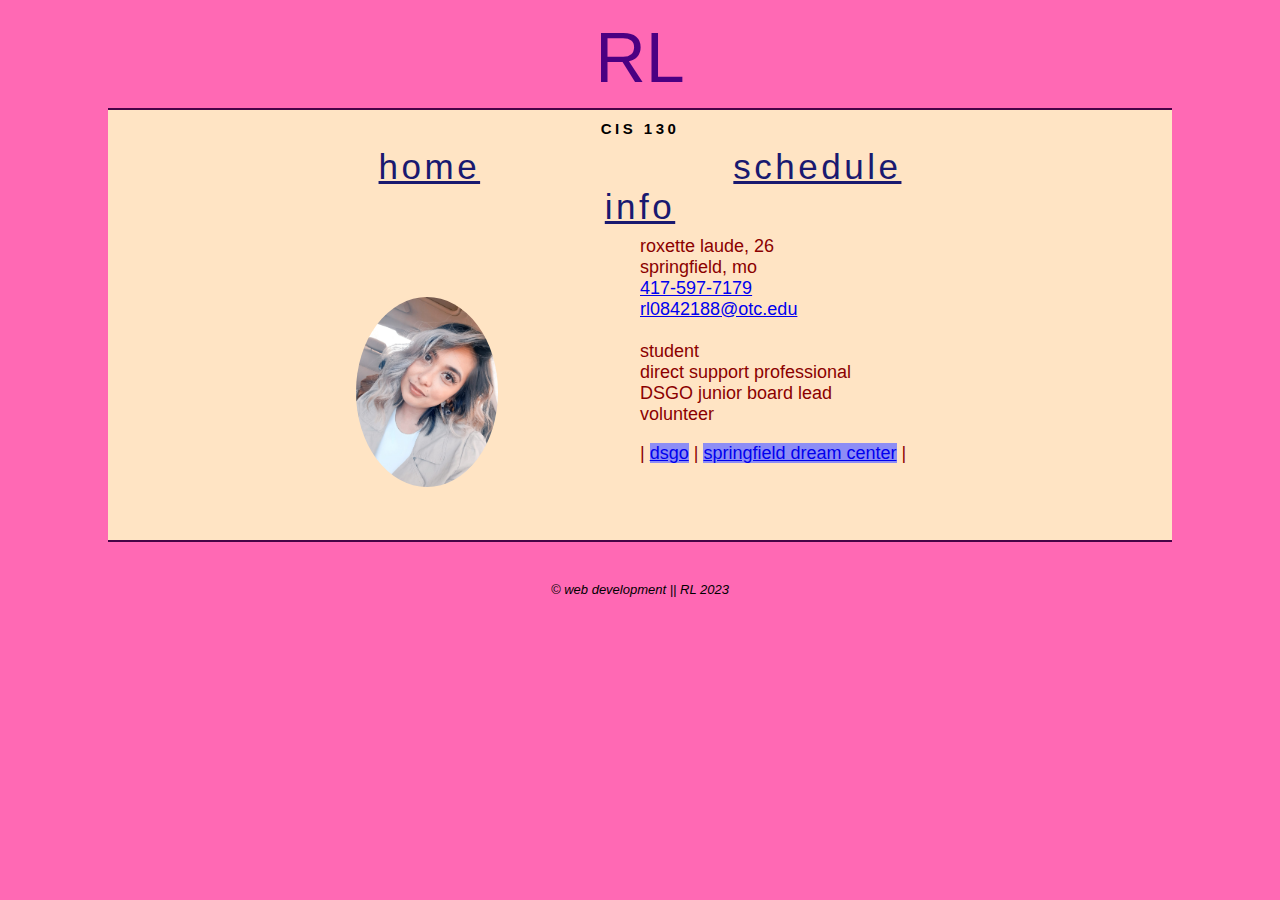
<file: index.html>
<!DOCTYPE html>
<html lang="en" dir="ltr">

<head>
    <!-- 
        Author: Roxette Laude
        Date: December 11, 2023
        Assignment: Final Profile

        Online Profile (home)
        Page: index.html
     -->

    <meta charset="utf-8">
    <meta name="viewport" content="width=device-width, inital-scale=1">
    <title>RL</title>
    <!-- CSS embedded styling -->
    <link href="styles.css" rel="stylesheet" media="screen">
    <link href="responsivestyles.css" rel="stylesheet" media="screen and (max-width: 1024px)">
</head>

<body>
    <header> RL </header>
    <!-- BIGGEST FONT -->

    <div class="custom1">
        <nav>
            <h1> CIS 130 </h1>
            <a href="index.html">home</a>
            <a href="schedule.html">schedule</a>
            <a href="info.html">info</a>
        </nav>

        <section>
            <!-- PERSONAL PICTURE (top left-rounded image) -->

            <img class="self-round-image" src="self.jpg" alt="headshot">
            <div class="infotxt">
                <p>
                    <!-- top-right 2nd column -->
                    roxette laude, 26 <br>
                    springfield, mo <br>
                    <!-- links to phone number and e-mail -->
                    <a href="tel:+4175977179">417-597-7179</a><br>
                    <a href="mailto:rl0842188@otc.edu">rl0842188@otc.edu</a> <br> <br>


                    student <br> direct support professional <br>
                    DSGO junior board lead <br> volunteer
                </p>
                <p>
                    <!-- ADD link to both websites -->

                    | <a href="https://dsgo.life/" target="_blank"
                        style="background-color: rgb(141, 141, 245);">dsgo</a> |
                    <a href="https://www.springfielddreamcenter.com/" target="_blank"
                        style="background-color: rgb(141, 141, 245);">springfield dream center</a> |
                </p>
            </div>
        </section>
    </div>
    <footer>
        <!-- not with DIV -->
        &copy; web development || RL 2023
    </footer>
</body>

</html>
</file>
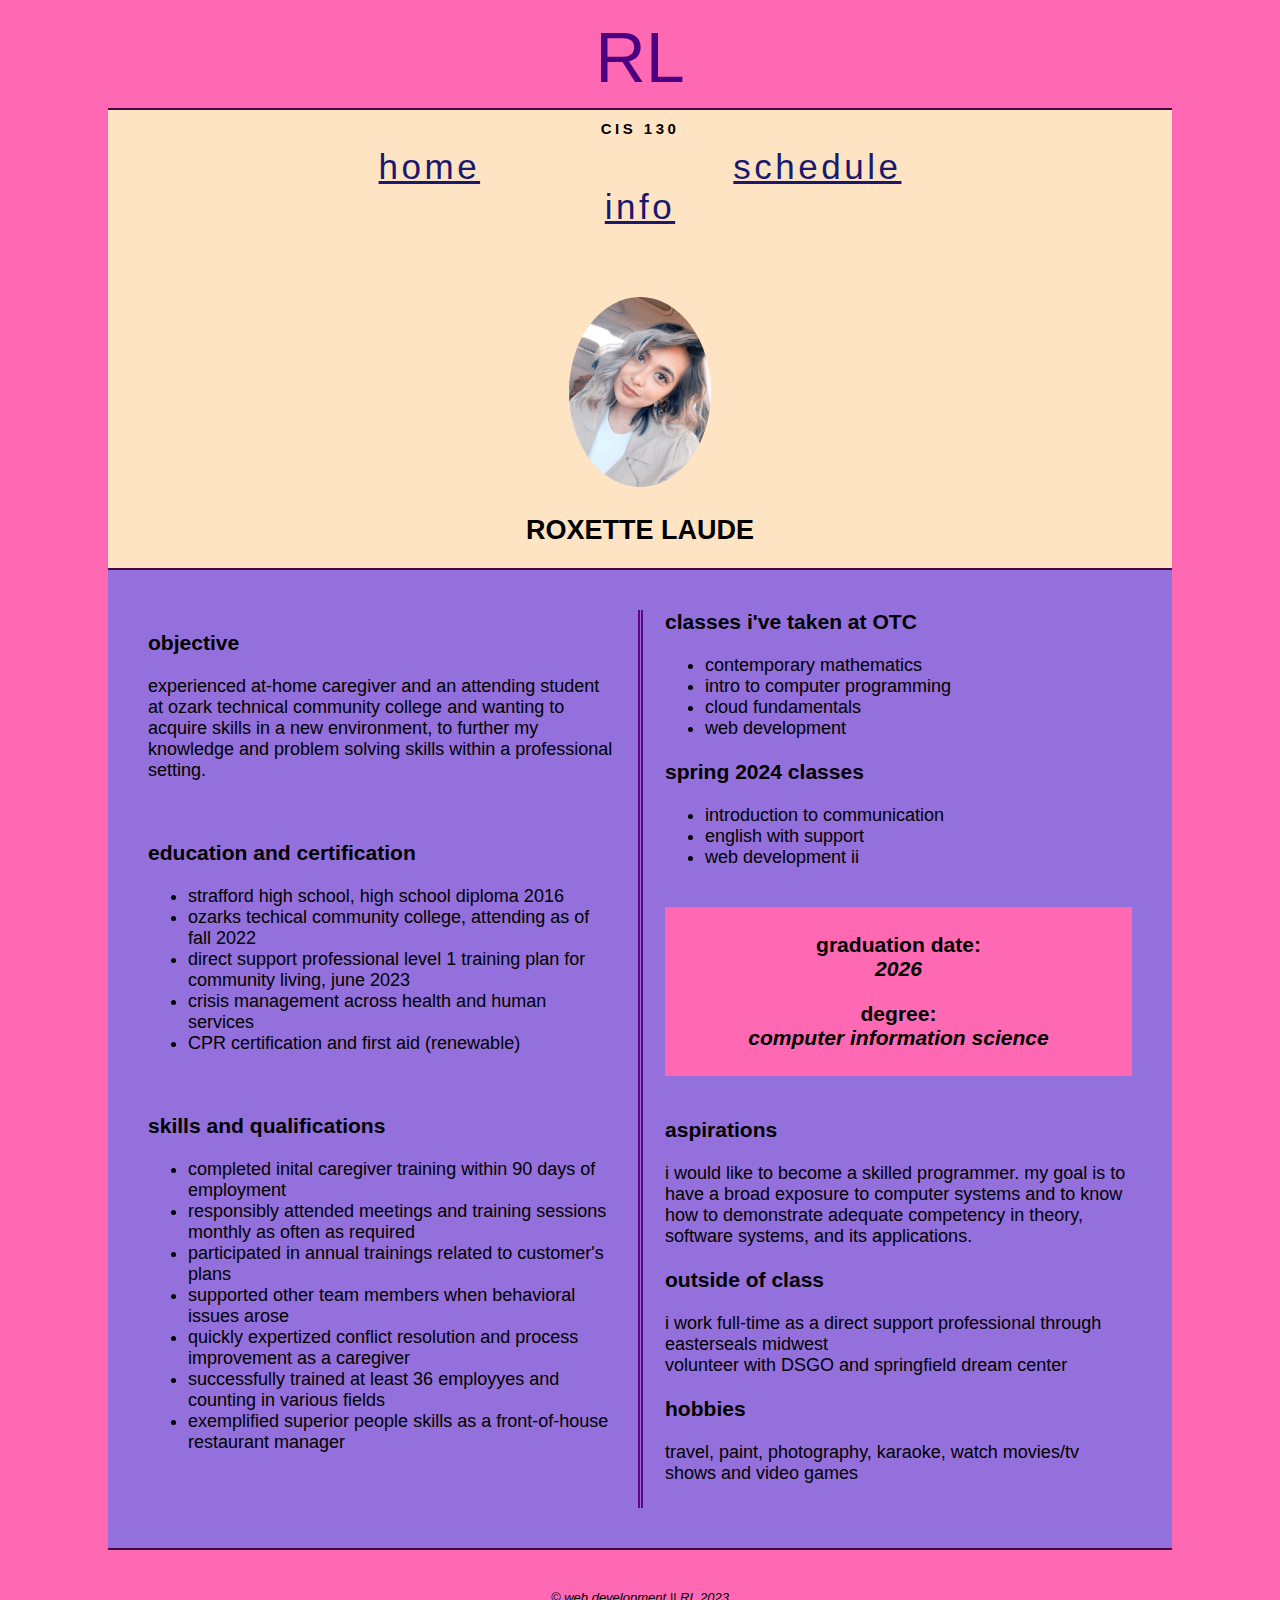
<file: info.html>
<!DOCTYPE html>
<html lang="en" dir="ltr">

<head>
    <!-- 
        Author: Roxette Laude
        Date: December 11, 2023
        Assignment: Final Profile

        Online Profile (about me)
        Page: info.html
     -->

    <meta charset="utf-8">
    <meta name="viewport" content="width=device-width, inital-scale=1">
    <title>RL</title>
    <!-- CSS embedded styling -->
    <link href="styles.css" rel="stylesheet" media="screen">
    <link href="responsivestyles.css" rel="stylesheet" media="screen and (max-width: 1024px)">

<body>
    <header> RL </header>
    <!-- BIGGEST FONT -->

    <div class="custom3">
        <nav>
            <h1> CIS 130 </h1>
            <a href="index.html">home</a>
            <a href="schedule.html">schedule</a>
            <a href="info.html">info</a>
        </nav>

        <section>
            <img class="self-round-image1" src="self.jpg" alt="headshot">
            <h2> ROXETTE LAUDE </h2>

            <!-- add resume info and about you -->
        </section>
        <div class="custom4">

            <!-- ADD TWO COLUMNS -->
            <section>
                <h3> objective </h3>
                <p> experienced at-home caregiver and an attending student at ozark technical community college and
                    wanting to acquire skills in a new environment, to further my knowledge and problem solving skills
                    within a professional setting. </p> <br>

                <h3> education and certification </h3>
                <ul>
                    <li>
                        strafford high school, high school diploma 2016
                    </li>
                    <li>
                        ozarks techical community college, attending as of fall 2022
                    </li>
                    <li>
                        direct support professional level 1 training plan for community living, june 2023
                    </li>
                    <li>
                        crisis management across health and human services
                    </li>
                    <li>
                        CPR certification and first aid (renewable)
                    </li>
                </ul> <br>

                <h3> skills and qualifications </h3>
                <ul>
                    <li>
                        completed inital caregiver training within 90 days of employment
                    </li>
                    <li>
                        responsibly attended meetings and training sessions monthly as often as required
                    </li>
                    <li>
                        participated in annual trainings related to customer's plans
                    </li>
                    <li>
                        supported other team members when behavioral issues arose
                    </li>
                    <li>
                        quickly expertized conflict resolution and process improvement as a caregiver
                    </li>
                    <li>
                        successfully trained at least 36 employyes and counting in various fields
                    </li>
                    <li>
                        exemplified superior people skills as a front-of-house restaurant manager
                    </li>
                </ul> <br>

                <h3> classes i've taken at OTC </h3>
                <ul>
                    <li>
                        contemporary mathematics
                    </li>
                    <li>
                        intro to computer programming
                    </li>
                    <li>
                        cloud fundamentals
                    </li>
                    <li>
                        web development
                    </li>
                </ul>

                <h3> spring 2024 classes </h3>
                <ul>
                    <li>
                        introduction to communication
                    </li>
                    <li>
                        english with support
                    </li>
                    <li>
                        web development ii
                    </li>
                </ul> <br>
                <section class="custom5">
                    <h3> graduation date: <br> <i> 2026 </i> </h3>
                    <h3> degree: <br> <i> computer information science </i> </h3>
                </section>

                <br>

                <h3> aspirations </h3>
                <p>i would like to become a skilled programmer. my goal is to have a broad exposure to computer systems
                    and to know how to demonstrate adequate competency in theory, software systems, and its
                    applications.</p>


                <h3> outside of class </h3>
                <p> i work full-time as a direct support professional through easterseals midwest <br> volunteer
                    with
                    DSGO and springfield dream center</p>

                <h3> hobbies </h3>
                <p>travel, paint, photography, karaoke, watch movies/tv shows and video games</p>



            </section>
        </div>
    </div>
    <footer>
        <!-- with DIV -->
        &copy; web development || RL 2023
    </footer>
</body>

</html>
</file>
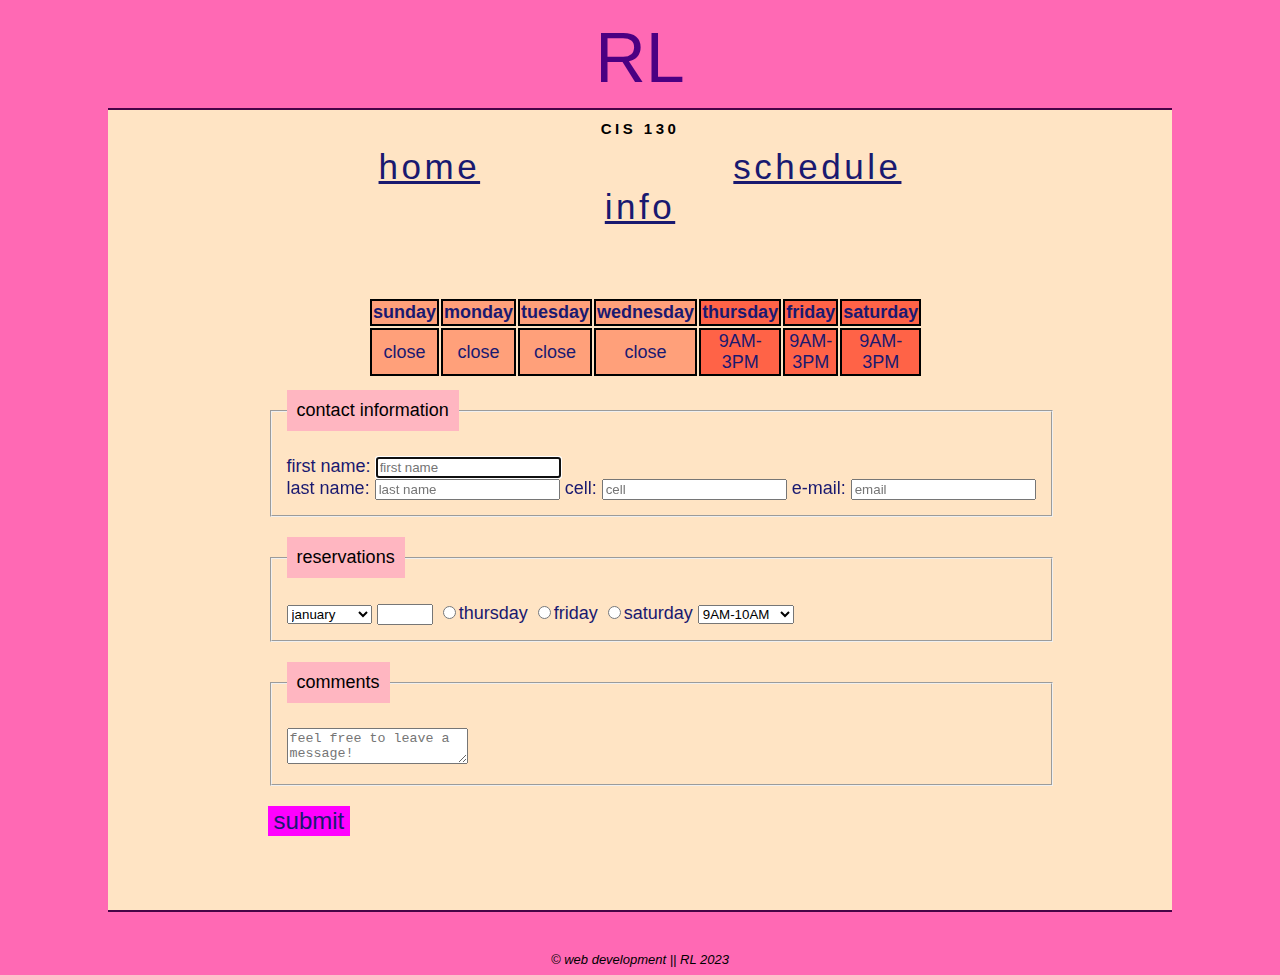
<file: schedule.html>
<!DOCTYPE html>
<html lang="en" dir="ltr">

<head>
    <!-- 
        Author: Roxette Laude
        Date: December 11, 2023
        Assignment: Final Profile

        Online Profile (schedule)
        Page: schedule.html
     -->

    <meta charset="utf-8">
    <meta name="viewport" content="width=device-width, inital-scale=1">
    <title>RL</title>
    <!-- CSS embedded styling -->
    <link href="styles.css" rel="stylesheet" media="screen">
    <link href="responsivestyles.css" rel="stylesheet" media="screen and (max-width: 1024px)">
</head>

<body>
    <header> RL </header>
    <!-- BIGGEST FONT -->

    <div class="custom2">
        <nav>
            <h1> CIS 130 </h1>
            <a href="index.html">home</a>
            <a href="schedule.html">schedule</a>
            <a href="info.html">info</a>
        </nav>
        <!-- NAV BOTTOM BIG PADDING -->

        <!-- ADD A TABLE FOR YOUR AVAILABILITY -->
        <table class="infotxt2">
            <col span="4" style="background-color:lightsalmon;">
            <col span="3" style="background-color:tomato;">
            <tr>
                <th>sunday</th>
                <th>monday</th>
                <th>tuesday</th>
                <th>wednesday</th>
                <th>thursday</th>
                <th>friday</th>
                <th>saturday</th>
            </tr>
            <tr>
                <td> close </td>
                <td> close </td>
                <td> close </td>
                <td> close </td>
                <td> 9AM-3PM </td>
                <td> 9AM-3PM </td>
                <td> 9AM-3PM </td>
            </tr>
        </table>


        <!-- add form for contact info and reservation req submission -->
        <form method="GET" action="thankyou.html" class="infotxt1">
            <fieldset>

                <legend> contact information </legend>
                <!-- class ID for submissions??? -->
                <label for="fName">
                    first name:
                    <input autofocus type="text" name="fName" id="fName" required placeholder="first name">
                </label> <br>

                <label for="lName">
                    last name:
                    <input type="text" name="lName" id="lName" required placeholder="last name">
                </label>

                <label for="cellNumber">
                    cell:
                    <input type="text" name="cellNumber" id="cellNumber" required placeholder="cell">
                </label>

                <label for="email">
                    e-mail:
                    <input type="text" name="email" id="email" required placeholder="email">
                </label>

            </fieldset>
            <fieldset>
                <legend>
                    reservations
                </legend>
                <select>
                    <option value="january">january</option>
                    <option value="february">february</option>
                    <option value="march">march
                    </option>
                    <option value="april">april</option>
                    <option value="may">may</option>
                    <option value="june">june</option>
                    <option value="july">july</option>
                    <option value="august">august</option>
                    <option value="september">september</option>
                    <option value="october">october</option>
                    <option value="november">november</option>
                    <option value="december">december</option>
                </select>

                <input class="number" type="number" min="1" max="31">

                <input class="radio" type="radio" value="thursday">thursday

                <input class="radio" type="radio" value="friday">friday

                <input class="radio" type="radio" value="saturday">saturday

                <select>
                    <option value="time1">9AM-10AM</option>
                    <option value="time2">10AM-11AM</option>
                    <option value="time3">11AM-12PM</option>
                    <option value="time4">1PM-2PM</option>
                    <option value="time5">2PM-3PM</option>
                </select>
            </fieldset>

            <fieldset>
                <legend>
                    comments
                </legend>
                <textarea name="comments" id="message" required placeholder="feel free to leave a message!"></textarea>
            </fieldset>

            <!-- style your submit button on CSS -->
            <input class="submit" type="submit" value="submit">
        </form>
    </div>

    <footer>
        <!-- not with DIV -->
        &copy; web development || RL 2023
    </footer>
</body>

</html>
</file>
<file: styles.css>
/* 
    Author: Roxette Laude
    Date: December 11, 2023
    Assignment: Final Profile

    External Style Sheet
*/

body {
    text-align: center;
    font-family: Verdana, Geneva, Tahoma, sans-serif;
    font-size: 18px;
    background-color: hotpink;
}

header {
    color: indigo;
    font-size: 70px;
    padding-top: 10px;
    padding-bottom: 10px;
}

nav {
    text-align: center;
    padding: 0 0 70px 0;
    letter-spacing: 0.1em;
    font-size: 35px;
    margin: 0;
    background-color: bisque;
    overflow: hidden;
}

nav a {
    color: midnightblue;
    padding: 120px;
}

nav a:visited {
    color: midnightblue;
}

nav a:hover {
    color: mediumpurple;
}

h1 {
    font-size: 15px;
    padding: 0;
}

.self-round-image {
    border-radius: 50%;
    margin-right: 40%;
    height: 190px;
}

.self-round-image1 {
    border-radius: 50%;
    float: initial;
    height: 190px;
}

/* body div style */
.infotxt {
    /* TEXT ON MY HOME PAGE */
    color:darkred;
    top: 25%;
    left: 50%;
    float: right;
    position: absolute;
    text-align: left;
}

/* main div style */
.custom1 {
    border-top: solid 2px rgb(70, 4, 70);
    border-bottom: solid 2px rgb(70, 4, 70);
    margin: 0 100px 20px;
    background-color: bisque;
    position: relative;
    height: 430px;
}
/* main div style schedule.html */
.custom2 {
    border-top: solid 2px rgb(70, 4, 70);
    border-bottom: solid 2px rgb(70, 4, 70);
    background-color: bisque;
    margin: 0 100px 20px;
    position: relative;
    height: 800px;
}

.custom3 {
    border-top: solid 2px rgb(70, 4, 70);
    border-bottom: solid 2px rgb(70, 4, 70);
    margin: 0 100px 20px;
    background-color: bisque;
    position: relative;
    height: 100%;
}

.custom4 {
    text-align: left;
    padding: 40px;
    border-top:solid 2px rgb(70, 4, 70);
    background-color:mediumpurple;
    column-count: 2;
    column-gap: 50px;
    column-rule: 5px double rgb(92, 5, 126);
}

.custom4 > h2 {
    font-size: 35px;
}

.custom4 > h3 {
    font-size: 20px;
    font-style: italic;
}

.custom4 > p {
    font-size: x-small;
}

.custom4 > ul li {
    font-size: x-small;
}

.custom5 {
    background-color: hotpink;
    padding: 5px;
    text-align: center;
}

/* schedule.html */
.infotxt1 {
    color: midnightblue;
    top: 35%;
    left: 15%;
    bottom: 5%;
    float: left;
    text-align: left;
    position: absolute;
}

.infotxt2 {
    color: midnightblue;
    top: 15%;
    bottom: 20%;
    margin: 0 260px 30px;
    text-align: center;
}

/* form style */
legend {
    display: block;
    margin-bottom: 10px;
    padding: 10px;
    color: black;
    background-color:lightpink;
}

label {
    position: relative;
}

fieldset {
    padding: 15px;
    margin-bottom: 20px;
}

/* schedule table style */
.table, th, td {
    border: 2px solid black;
    border-width: 50%;
}

.submit {
    text-align: center;
    display: inline-block;
    font-size: 24px;
    background-color:magenta;
    border: none;
    color: midnightblue;
}

/* footer style */
footer {
    padding-top: 20px;
    color: black;
    text-align: center;
    font-size: small;
    font-style: italic;
}
</file>
<file: responsivestyles.css>
/* 
    Author: Roxette Laude
    Date: December 11, 2023
    Assignment: Final Profile

    Responsive Style Sheet
*/

/* TABLET VIEW RESPONSIVE */
@media screen and (max-width: 750px) {
    
}


/* MOBILE VIEW RESPONSIVE */
@media screen and (max-width: 570px) {
    
}
</file>
